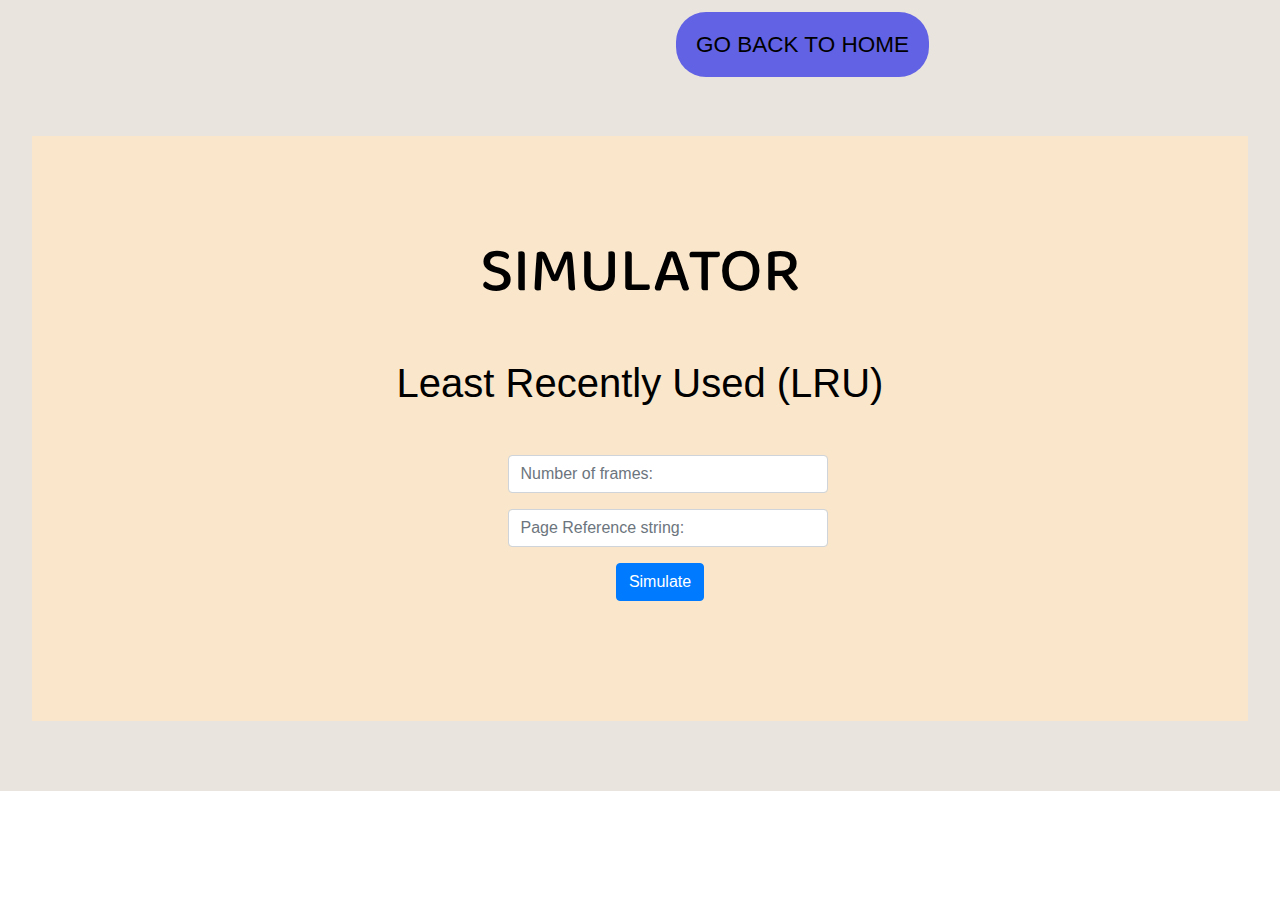
<file: lru_simulator.html>
<!DOCTYPE html>
<html>

<head>
	<title>LRU</title>
	<meta charset="utf-8">
	<link rel="stylesheet" href="css/simulator.css">
	<meta http-equiv="X-UA-Compatible" content="IE=edge">
	<meta name="viewport" content="width=device-width, initial-scale=1">
	<link rel="stylesheet" href="https://cdnjs.cloudflare.com/ajax/libs/animate.css/3.5.2/animate.min.css">
	<link href="css/bootstrap.min.css" rel="stylesheet">
	<link href="https://fonts.googleapis.com/css?family=PT+Sans" rel="stylesheet">
	<script src="https://ajax.googleapis.com/ajax/libs/jquery/2.2.0/jquery.min.js"></script>
	<script src="https://ajax.googleapis.com/ajax/libs/jquery/3.3.1/jquery.min.js"></script>
	<link rel="stylesheet" href="https://cdnjs.cloudflare.com/ajax/libs/font-awesome/5.15.3/css/all.min.css"/>
	<link href="https://fonts.googleapis.com/css2?family=Baloo+Bhai+2:wght@700&family=PT+Sans&display=swap" rel="stylesheet">

</head>

<body>
	<div class="final">

		<div class="navbar">
			<ul>
				<li><a href="index.html">GO BACK TO HOME</a></li>
			</ul>
		</div>
        <div class="imageContainer container-fluid" align="center" id="design">
            <div class="heading">
				<h1>SIMULATOR</h1>
			</div>
            <h1 style="padding:40px;">
                Least Recently Used (LRU)
            </h1>
            <form>
                <div class"container-fluid">
                    <div class="form-group row" style="margin-left:40px;width:25vw;display:block">
                        <input type="number" id="frames" class="form-control" placeholder="Number of frames:">
                    </div>
    
                    <div class="form-group row" style="margin-left:40px;width:25vw;display:block">
                        <input type="text" id="rs" class="form-control" placeholder="Page Reference string:">
                    </div>
                    <input type="button" style="margin-left:40px; margin-bottom:20px" class="btn btn-primary" onclick="lru()" value="Simulate" id="sim">
                    <input type="reset" style="margin-left:40px; margin-bottom:20px; display:none;" class="btn btn-primary" onClick="window.location.reload()" id="resetbtn" value="Reset">
                    <div id="div1" class="table-responsive" style="width:80vw;margin:auto;text-align:center"></div>
                    <div id="sp1"></div>
                    <div id="sp2"></div>
                </div>
            </form>
            <div id="bottom"></div>
        </div>
    </body>
    <!-- <script type="text/javascript" src="index.js"></script> -->
    <script src="https://code.jquery.com/jquery-3.2.1.slim.min.js" integrity="sha384-KJ3o2DKtIkvYIK3UENzmM7KCkRr/rE9/Qpg6aAZGJwFDMVNA/GpGFF93hXpG5KkN" crossorigin="anonymous"></script>
    <script src="https://cdnjs.cloudflare.com/ajax/libs/popper.js/1.12.9/umd/popper.min.js" integrity="sha384-ApNbgh9B+Y1QKtv3Rn7W3mgPxhU9K/ScQsAP7hUibX39j7fakFPskvXusvfa0b4Q" crossorigin="anonymous"></script>
    <script src="https://maxcdn.bootstrapcdn.com/bootstrap/4.0.0/js/bootstrap.min.js" integrity="sha384-JZR6Spejh4U02d8jOt6vLEHfe/JQGiRRSQQxSfFWpi1MquVdAyjUar5+76PVCmYl" crossorigin="anonymous"></script>
    
    
    
    <script>
        var count = 0;
        var pages = [];
        var pf;
        var ph;
        var f;
        var rs;
        var txt;
    
        function lru() {
            f = document.getElementById("frames").value;
            rs = document.getElementById("rs").value;
            var isnum = /^\d+$/.test(rs);
            if (f <= 0) {
                alert("Invalid input!");
                return;
            } else if (!isnum) {
                alert("Use a number string (like 4761761272)");
                return;
            }
            var x = document.getElementById("resetbtn").style.display = "block";;
            var prev;
            pf = 0;
            ph = 0;
            var k = 0;
            var l;
            var least;
            var index;
            var i, row = Number(f) + 1,
                j, col = rs.length;
    
            pages = new Array(row);
            for (i = 0; i < row; i++)
                pages[i] = new Array(col);
    
            for (i = 0; i < row - 1; i++) {
                for (j = 0; j < col; j++)
                    pages[i][j] = "--";
            }
    
            for (j = 0; j < col; j++) {
                var smallest = -1;
                var flag = false;
                if (j > 0) {
                    for (i = 0; i < row - 1; i++)
                        pages[i][j] = pages[i][j - 1];
                }
                for (i = 0; i < row - 1; i++) {
                    if (rs[k] == pages[i][j])
                        flag = true;
                }
                if (flag == false) {
                    for (i = 0; i < row - 1; i++) {
                        if (pages[i][j] == "--") {
                            smallest = i;
                            break;
                        }
                    }
                    if (smallest != -1) {
                        pages[smallest][j] = rs[k];
                    } else {
                        index = 9999;
                        for (i = 0; i < row - 1; i++) {
                            for (l = j - 1; l >= 0; l--) {
                                if (pages[i][j] == rs[l]) {
                                    least = l;
                                    break;
                                }
    
                            }
                            if (index > least)
                                index = least;
    
                        }
    
                        for (i = 0; i < row - 1; i++) {
                            if (pages[i][j] == rs[index])
                                break;
                        }
    
                        pages[i][j] = rs[k];
                    }
                    pages[row - 1][j] = "PF";
                    k++;
                    pf++;
                    console.log("pf=", pf);
                } else {
                    ph++;
                    k++;
                    console.log("ph=", ph);
                    pages[row - 1][j] = "PH";
                }
            }
            txt = " ";
            var real;
            var m = 0;
            var $table = $("<table border='2'></table>");
            $table.addClass('table');
            $tbody = $("<tbody></tbody>");
            for (i = 0; i < row; i++) {
                var line = $("<tr></tr>");
                // line.css({'background-color': getRandomColor()});
                for (j = 0; j < col; j++) {
    
                    if (i == row - 1) {
    
    
                        if (("PH".localeCompare(pages[i][j]) == 0)) {
                            line.append('<td style="color:green">' + 'PH' + '</td>');
                        } else {
                            line.append('<td style="color:red">' + 'PF' + '</td>');
                        }
    
                        $tbody.prepend(line);
    
                    } else {
                        line.append($("<td></td>").html(pages[i][j] + ""));
                        $tbody.prepend(line);
                    }
    
    
                }
            }
    
            $table.append($tbody);
            $table.appendTo($("#div1"));
            $("#sp1").html('<p style="text-align:center">' + "<b>The no of page faults is:</b>" + "   " + '<span style="color:red">' + pf + '</span>' + '</p>')
            $("#sp2").html('<p style="text-align:center">' + "<b>The no of page hits is:</b>" + "   " + '<span style="color:green">' + ph + '</span>' + '</p>')
            document.getElementById('bottom').scrollIntoView();
            txt = txt + "\n";
            console.log(txt);
            document.getElementById("sim").style.display = "none";
            document.getElementById("frames").disabled = true;
            document.getElementById("rs").disabled = true;
        }
    </script>
    
</html>
</file>
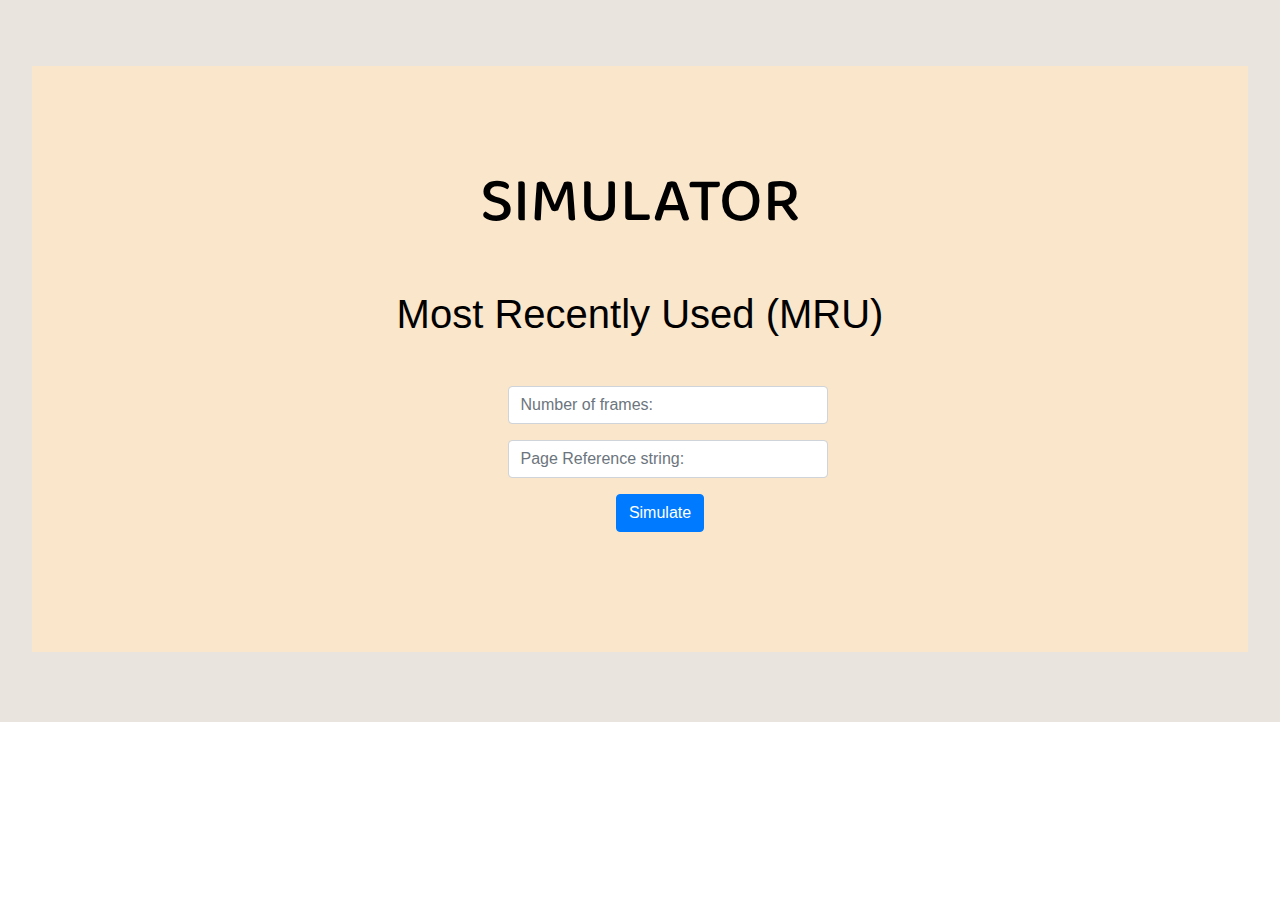
<file: mru_simulator.html>
<!DOCTYPE html>
<html>

<head>
  <title>Most Recently Used</title>
  <meta charset="utf-8">
  <meta http-equiv="X-UA-Compatible" content="IE=edge">
  <meta name="viewport" content="width=device-width, initial-scale=1">
  <!-- <link rel="stylesheet" href="https://cdnjs.cloudflare.com/ajax/libs/animate.css/3.5.2/animate.min.css"> -->
  <link href="css/bootstrap.min.css" rel="stylesheet">
  <link rel="stylesheet" href="css/mru_simulator.css">
  <link href="https://fonts.googleapis.com/css?family=PT+Sans" rel="stylesheet">
  <script src="https://ajax.googleapis.com/ajax/libs/jquery/2.2.0/jquery.min.js"></script>
  <script src="https://ajax.googleapis.com/ajax/libs/jquery/3.3.1/jquery.min.js"></script>
  <link rel="stylesheet" href="css/simulator.css">
  <link href="https://fonts.googleapis.com/css2?family=Baloo+Bhai+2:wght@700&family=PT+Sans&display=swap" rel="stylesheet">

</head>

<body>

    <div class="final">

        <div class="navbar">

    </div>

  <div class="imageContainer container-fluid" align="center" id="design">
    <div class="heading">
        <h1>SIMULATOR</h1>
    </div>
    <h1 style="padding:40px;">
      Most Recently Used (MRU)
    </h1>
    <form>
      <div class"container-fluid">
        <div class="form-group row" style="margin-left:40px;width:25vw;display:block">
          <input type="number" id="frames" class="form-control" placeholder="Number of frames:">
        </div>

        <div class="form-group row" style="margin-left:40px;width:25vw;display:block">
          <input type="text" id="rs" class="form-control" placeholder="Page Reference string:">
        </div>
        <input type="button" style="margin-left:40px; margin-bottom:20px" class="btn btn-primary" onclick="mru()" value="Simulate" id="sim">
        <input type="reset" style="margin-left:40px; margin-bottom:20px; display:none;" class="btn btn-primary" onClick="window.location.reload()" id="resetbtn" value="Reset">
        <div id="div1" class="table-responsive" style="width:80vw;margin:auto;text-align:center"></div>
        <div id="sp1"></div>
        <div id="sp2"></div>
      </div>
    </form>
    <div id="bottom"></div>
</div>
</body>
<!-- <script type="text/javascript" src="index.js"></script> -->
<script src="https://code.jquery.com/jquery-3.2.1.slim.min.js" integrity="sha384-KJ3o2DKtIkvYIK3UENzmM7KCkRr/rE9/Qpg6aAZGJwFDMVNA/GpGFF93hXpG5KkN" crossorigin="anonymous"></script>
<script src="https://cdnjs.cloudflare.com/ajax/libs/popper.js/1.12.9/umd/popper.min.js" integrity="sha384-ApNbgh9B+Y1QKtv3Rn7W3mgPxhU9K/ScQsAP7hUibX39j7fakFPskvXusvfa0b4Q" crossorigin="anonymous"></script>
<script src="https://maxcdn.bootstrapcdn.com/bootstrap/4.0.0/js/bootstrap.min.js" integrity="sha384-JZR6Spejh4U02d8jOt6vLEHfe/JQGiRRSQQxSfFWpi1MquVdAyjUar5+76PVCmYl" crossorigin="anonymous"></script>


<script>
  var count = 0;
  var pages = [];
  var pf;
  var ph;
  var f;
  var rs;
  var txt;

  function mru() {
    f = document.getElementById("frames").value;
    rs = document.getElementById("rs").value;
    var isnum = /^\d+$/.test(rs);
    if (f <= 0) {
      alert("Invalid input!");
      return;
    } else if (!isnum) {
      alert("Use a number string (like 4761761272)");
      return;
    }

    console.log(f);
    console.log(rs);
    var prev;
    pf = 0;
    ph = 0;
    var k = 0;
    var l;

    var index;
    var i, row = Number(f) + 1,
      j, col = rs.length;

    pages = new Array(row);
    for (i = 0; i < row; i++)
      pages[i] = new Array(col);

    for (i = 0; i < row - 1; i++) {
      for (j = 0; j < col; j++)
        pages[i][j] = "--";
    }

    for (j = 0; j < col; j++) {
      var smallest = -1;
      var flag = false;
      if (j > 0) {
        for (i = 0; i < row - 1; i++)
          pages[i][j] = pages[i][j - 1];
      }
      for (i = 0; i < row - 1; i++) {
        if (rs[k] == pages[i][j])
          flag = true;
      }
      if (flag == false) {
        for (i = 0; i < row - 1; i++) {
          if (pages[i][j] == "--") {
            smallest = i;
            break;
          }
        }
        if (smallest != -1) {
          pages[smallest][j] = rs[k];
        } else {
          index = -1;
          var most_rec = -1;
          for (i = 0; i < row - 1; i++) {
            for (m = 0; m <= j - 1; m++) {
              if (pages[i][j] == rs[m]) {
                most_rec = m;
              }
            }

            if (index < most_rec)
              index = most_rec;

          }

          for (i = 0; i < row - 1; i++) {
            if (pages[i][j] == rs[index])
              break;
          }

          pages[i][j] = rs[k];
        }
        pages[row - 1][j] = "PF";
        k++;
        pf++;
        console.log("pf=", pf);
      } else {
        ph++;
        k++;
        console.log("ph=", ph);
        pages[row - 1][j] = "PH";
      }
    }
    txt = " ";
    var real;
    var m = 0;
    var $table = $("<table border='2'></table>");
    $table.addClass('table');
    $tbody = $("<tbody></tbody>");
    for (i = 0; i < row; i++) {
      var line = $("<tr></tr>");
      // line.css({'background-color': getRandomColor()});
      for (j = 0; j < col; j++) {

        if (i == row - 1) {


          if (("PH".localeCompare(pages[i][j]) == 0)) {
            line.append('<td style="color:green">' + 'PH' + '</td>');
          } else {
            line.append('<td style="color:red">' + 'PF' + '</td>');
          }

          $tbody.prepend(line);

        } else {
          line.append($("<td></td>").html(pages[i][j] + ""));
          $tbody.prepend(line);
        }


      }
    }

    $table.append($tbody);
    $table.appendTo($("#div1"));
    $("#sp1").html('<p style="text-align:center">' + "<b>The no of page faults is:</b>" + "   " + '<span style="color:red">' + pf + '</span>' + '</p>')
    $("#sp2").html('<p style="text-align:center">' + "<b>The no of page hits is:</b>" + "   " + '<span style="color:green">' + ph + '</span>' + '</p>')

    console.log(m);
    document.getElementById('bottom').scrollIntoView();
    txt = txt + "\n";
    console.log(txt);
    document.getElementById("sim").style.display = "none";
    document.getElementById("frames").disabled = true;
    document.getElementById("rs").disabled = true;
  }
</script>

</html>
</file>
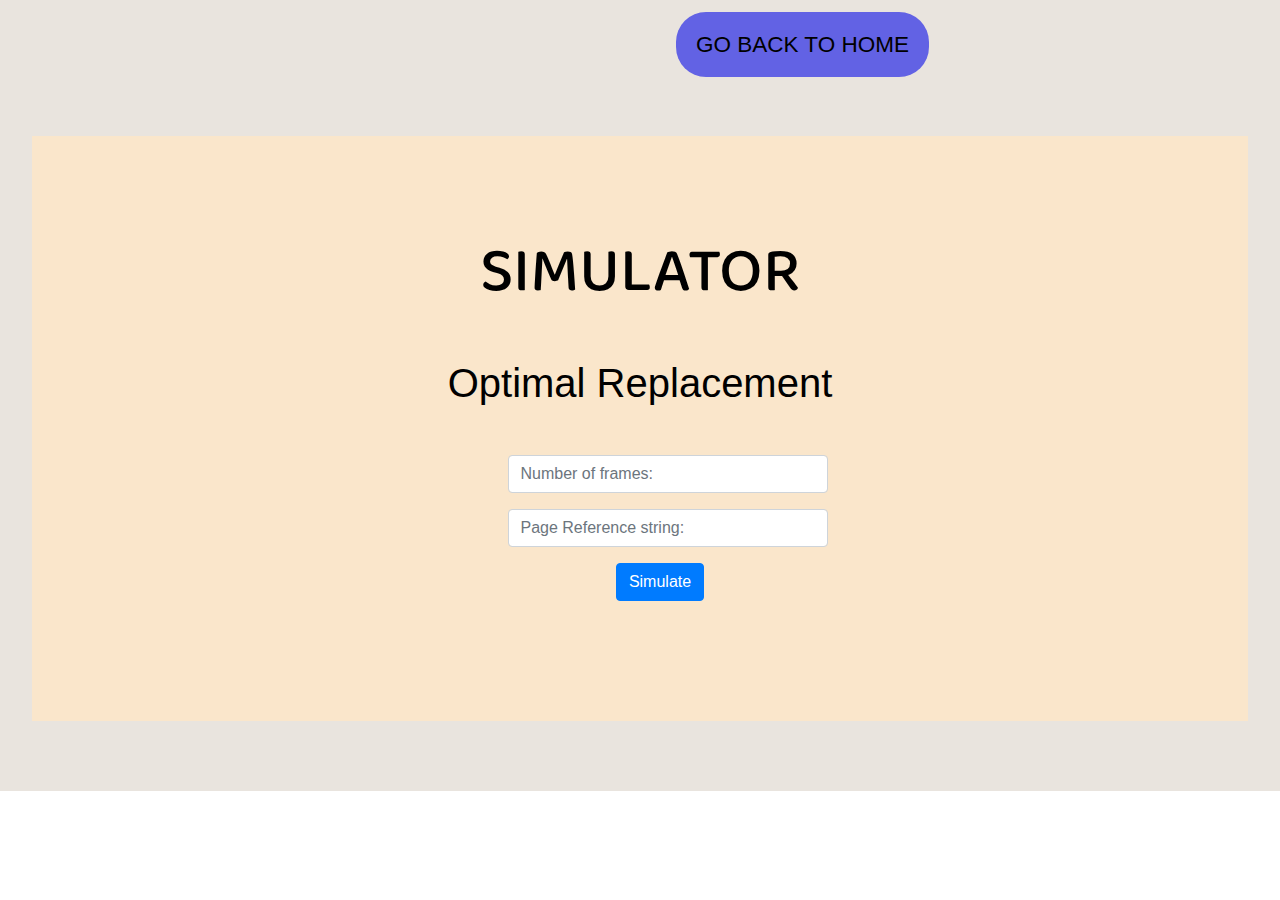
<file: optimal_simulator.html>
<!DOCTYPE html>
<html>

<head>
	<title>Optimal Replacement</title>
	<meta charset="utf-8">
	<meta http-equiv="X-UA-Compatible" content="IE=edge">
    <link rel="stylesheet" href="css/simulator.css">
	<meta name="viewport" content="width=device-width, initial-scale=1">
	<!-- <link rel="stylesheet" href="https://cdnjs.cloudflare.com/ajax/libs/animate.css/3.5.2/animate.min.css"> -->
	<link href="css/bootstrap.min.css" rel="stylesheet">
	<link href="https://fonts.googleapis.com/css?family=PT+Sans" rel="stylesheet">
	<script src="https://ajax.googleapis.com/ajax/libs/jquery/2.2.0/jquery.min.js"></script>
	<script src="https://ajax.googleapis.com/ajax/libs/jquery/3.3.1/jquery.min.js"></script>
    <link href="https://fonts.googleapis.com/css2?family=Baloo+Bhai+2:wght@700&family=PT+Sans&display=swap" rel="stylesheet">

</head>

<body>
	<div class="final">

        <div class="navbar">
            <ul>
            <li><a href="index.html">GO BACK TO HOME</a></li>
        </ul>
    </div>
	<div class="imageContainer container-fluid" align="center" id="design">
        <div class="heading">
            <h1>SIMULATOR</h1>
        </div>
		<h1 style="padding:40px;">
			Optimal Replacement
		</h1>
		<form>
			<div class"container-fluid">
				<div class="form-group row" style="margin-left:40px;width:25vw;display:block">
					<input type="number" id="frames" class="form-control" placeholder="Number of frames:">
				</div>

				<div class="form-group row" style="margin-left:40px;width:25vw;display:block">
					<input type="text" id="rs" class="form-control" placeholder="Page Reference string:">
				</div>
				<input type="button" style="margin-left:40px; margin-bottom:20px" class="btn btn-primary" onclick="optimal()" value="Simulate" id="sim">
				<input type="reset" style="margin-left:40px; margin-bottom:20px; display:none;" class="btn btn-primary" onClick="window.location.reload()" id="resetbtn" value="Reset">
				<div id="div1" class="table-responsive" style="width:80vw;margin:auto;text-align:center"></div>
				<div id="sp1"></div>
				<div id="sp2"></div>
			</div>
		</form>
		<div id="bottom"></div>
    </div>
</body>
<!-- <script type="text/javascript" src="index.js"></script> -->
<script src="https://code.jquery.com/jquery-3.2.1.slim.min.js" integrity="sha384-KJ3o2DKtIkvYIK3UENzmM7KCkRr/rE9/Qpg6aAZGJwFDMVNA/GpGFF93hXpG5KkN" crossorigin="anonymous"></script>
<script src="https://cdnjs.cloudflare.com/ajax/libs/popper.js/1.12.9/umd/popper.min.js" integrity="sha384-ApNbgh9B+Y1QKtv3Rn7W3mgPxhU9K/ScQsAP7hUibX39j7fakFPskvXusvfa0b4Q" crossorigin="anonymous"></script>
<script src="https://maxcdn.bootstrapcdn.com/bootstrap/4.0.0/js/bootstrap.min.js" integrity="sha384-JZR6Spejh4U02d8jOt6vLEHfe/JQGiRRSQQxSfFWpi1MquVdAyjUar5+76PVCmYl" crossorigin="anonymous"></script>


<script>
	var count = 0;
	var pages = [];
	var pf;
	var ph;
	var f;
	var rs;
	var txt;

	function optimal() {
		f = document.getElementById("frames").value;
		rs = document.getElementById("rs").value;
		var isnum = /^\d+$/.test(rs);
		if (f <= 0) {
			alert("Invalid input!");
			return;
		} else if (!isnum) {
			alert("Use a number string (like 4761761272)");
			return;
		}
		var x = document.getElementById("resetbtn").style.display = "block";
		console.log(f);
		console.log(rs);
		var prev;
		pf = 0;
		ph = 0;
		var k = 0;
		var l;
		var farthest;
		var index = -9999;
		var i, row = Number(f) + 1,
			j, col = rs.length;

		pages = new Array(row);
		for (i = 0; i < row; i++)
			pages[i] = new Array(col);

		for (i = 0; i < row - 1; i++) {
			for (j = 0; j < col; j++)
				pages[i][j] = "--";
		}

		for (j = 0; j < col; j++) {
			var smallest = -1;
			var flag = false;
			if (j > 0) {
				for (i = 0; i < row - 1; i++)
					pages[i][j] = pages[i][j - 1];
			}
			for (i = 0; i < row - 1; i++) {
				if (rs[k] == pages[i][j])
					flag = true;
			}
			if (flag == false) {
				for (i = 0; i < row - 1; i++) {
					if (pages[i][j] == "--") {
						smallest = i;
						break;
					}
				}
				if (smallest != -1) {
					pages[smallest][j] = rs[k];
				} else {
					index = -9999;
					for (i = 0; i < row - 1; i++) {
						for (l = j + 1; l < col; l++) {
							if (pages[i][j] == rs[l]) {
								farthest = l;
								break;
							} else
								farthest = -2;
						}
						if (index < farthest)
							index = farthest;
						if (farthest == -2)
							break;
					}
					if (farthest != -2) {
						for (i = 0; i < row - 1; i++) {
							if (pages[i][j] == rs[index])
								break;
						}
					}
					pages[i][j] = rs[k];
				}
				pages[row - 1][j] = "PF";
				k++;
				pf++;
				console.log("pf=", pf);
			} else {
				ph++;
				k++;
				console.log("ph=", ph);
				pages[row - 1][j] = "PH";
			}
		}
		txt = " ";
		var real;
		var m = 0;
		var $table = $("<table border='2'></table>");
		$table.addClass('table');
		$tbody = $("<tbody></tbody>");
		for (i = 0; i < row; i++) {
			var line = $("<tr></tr>");
			// line.css({'background-color': getRandomColor()});
			for (j = 0; j < col; j++) {

				if (i == row - 1) {


					if (("PH".localeCompare(pages[i][j]) == 0)) {
						line.append('<td style="color:green">' + 'PH' + '</td>');
					} else {
						line.append('<td style="color:red">' + 'PF' + '</td>');
					}

					$tbody.prepend(line);

				} else {
					line.append($("<td></td>").html(pages[i][j] + ""));
					$tbody.prepend(line);
				}


			}
		}

		$table.append($tbody);
		$table.appendTo($("#div1"));
		$("#sp1").html('<p style="text-align:center">' + "<b>The no of page faults is:</b>" + "   " + '<span style="color:red">' + pf + '</span>' + '</p>')
		$("#sp2").html('<p style="text-align:center">' + "<b>The no of page hits is:</b>" + "   " + '<span style="color:green">' + ph + '</span>' + '</p>')

		document.getElementById('bottom').scrollIntoView();
		txt = txt + "\n";

		$('input[type="button"]').attr('disabled', 'disabled');
		document.getElementById("sim").style.display = "none";
		document.getElementById("frames").disabled = true;
		document.getElementById("rs").disabled = true;
	}
</script>

</html>
</file>
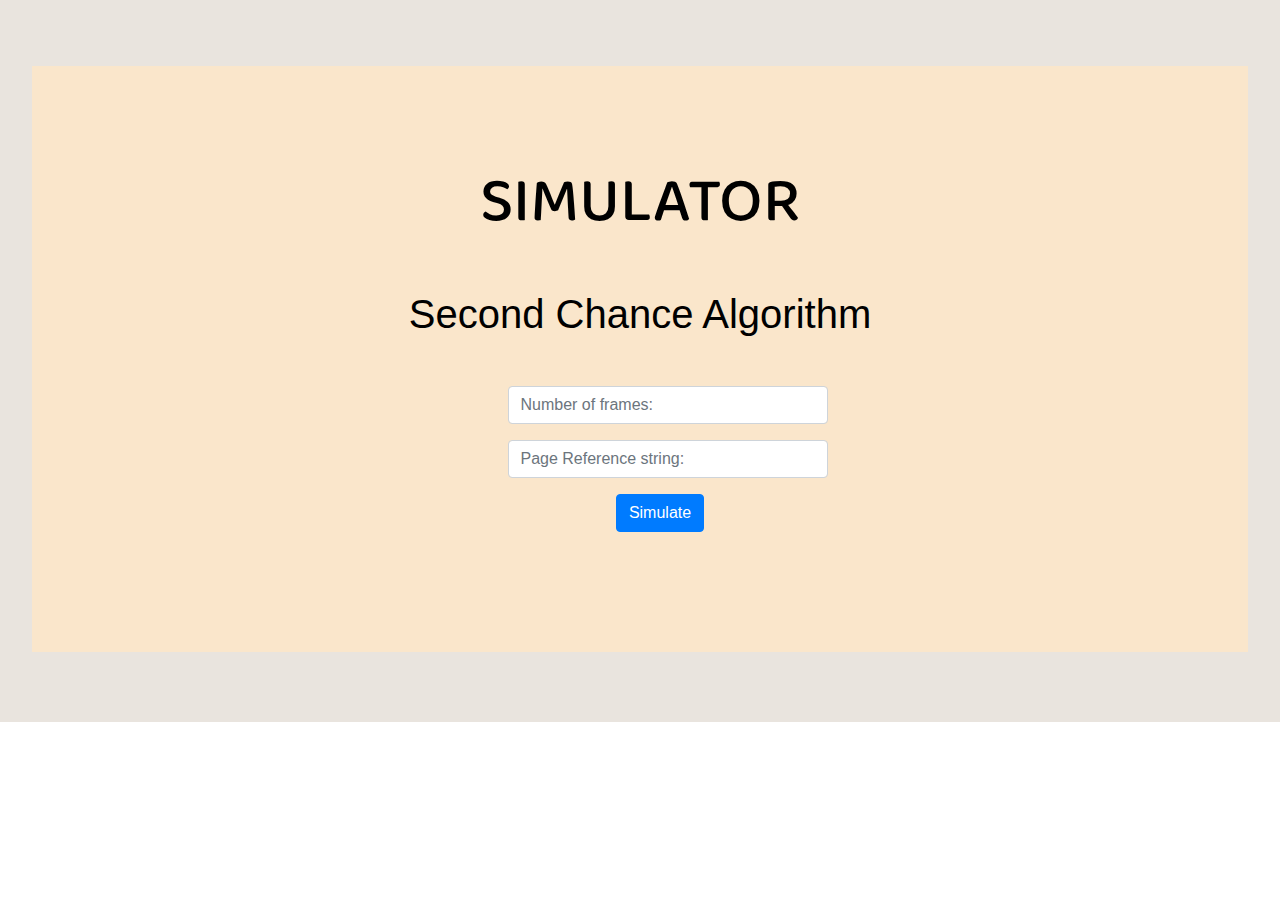
<file: sc_simulator.html>
<!DOCTYPE html>
<html>

<head>
	<title>Second Chance Algorithm</title>
	<meta charset="utf-8">
	<meta http-equiv="X-UA-Compatible" content="IE=edge">
	<meta name="viewport" content="width=device-width, initial-scale=1">
	<!-- <link rel="stylesheet" href="https://cdnjs.cloudflare.com/ajax/libs/animate.css/3.5.2/animate.min.css"> -->
	<link href="css/bootstrap.min.css" rel="stylesheet">
	<link href="https://fonts.googleapis.com/css?family=PT+Sans" rel="stylesheet">
	<script src="https://ajax.googleapis.com/ajax/libs/jquery/2.2.0/jquery.min.js"></script>
	<script src="https://ajax.googleapis.com/ajax/libs/jquery/3.3.1/jquery.min.js"></script>
    <link rel="stylesheet" href="css/mru_simulator.css">
    <link href="https://fonts.googleapis.com/css2?family=Baloo+Bhai+2:wght@700&family=PT+Sans&display=swap" rel="stylesheet">

    <link rel="stylesheet" href="css/simulator.css">
</head>

<body>
	<div class="final">

        <div class="navbar">

    </div>
	<div class="imageContainer container-fluid" align="center" id="design">
        <div class="heading">
            <h1>SIMULATOR</h1>
        </div>
		<h1 style="padding:40px;">
			Second Chance Algorithm
		</h1>
		<form>
			<div class"container-fluid">
				<div class="form-group row" style="margin-left:40px;width:25vw;display:block">
					<input type="number" id="frames" class="form-control" placeholder="Number of frames:">
				</div>

				<div class="form-group row" style="margin-left:40px;width:25vw;display:block">
					<input type="text" id="rs" class="form-control" placeholder="Page Reference string:">
				</div>
				<input type="button" style="margin-left:40px; margin-bottom:20px" class="btn btn-primary" onclick="sc()" value="Simulate" id="sim">
				<input type="reset" style="margin-left:40px; margin-bottom:20px; display:none;" class="btn btn-primary" onClick="window.location.reload()" id="resetbtn" value="Reset">
				<div id="div1" class="table-responsive" style="width:80vw;margin:auto;text-align:center"></div>
				<div id="sp1"></div>
				<div id="sp2"></div>
			</div>
		</form>
		<div id="bottom"></div>
    </div>
</body>
<!-- <script type="text/javascript" src="index.js"></script> -->
<script src="https://code.jquery.com/jquery-3.2.1.slim.min.js" integrity="sha384-KJ3o2DKtIkvYIK3UENzmM7KCkRr/rE9/Qpg6aAZGJwFDMVNA/GpGFF93hXpG5KkN" crossorigin="anonymous"></script>
<script src="https://cdnjs.cloudflare.com/ajax/libs/popper.js/1.12.9/umd/popper.min.js" integrity="sha384-ApNbgh9B+Y1QKtv3Rn7W3mgPxhU9K/ScQsAP7hUibX39j7fakFPskvXusvfa0b4Q" crossorigin="anonymous"></script>
<script src="https://maxcdn.bootstrapcdn.com/bootstrap/4.0.0/js/bootstrap.min.js" integrity="sha384-JZR6Spejh4U02d8jOt6vLEHfe/JQGiRRSQQxSfFWpi1MquVdAyjUar5+76PVCmYl" crossorigin="anonymous"></script>

<script>
	var count = 0;
	var pages = [];
	var pf;
	var ph;
	var f;
	var rs;
	var txt;

	function sc() {
		f = document.getElementById("frames").value;
		rs = document.getElementById("rs").value;
		var isnum = /^\d+$/.test(rs);
		if (f <= 0) {
			alert("Invalid input!");
			return;
		} else if (!isnum) {
			alert("Use a number string (like 4761761272)");
			return;
		}
		var x = document.getElementById("resetbtn").style.display = "block";
		var prev;
		pf = 0;
		ph = 0;
		var k = 0;
		var n = 0;
		var i, row = Number(f) + 1,
			j, col = rs.length;

		pages = new Array(row);
		for (i = 0; i < row; i++)
			pages[i] = new Array(col);
		var ref = [];
		ref = new Array(row - 1);

		for (i = 0; i < row - 1; i++) {
			for (j = 0; j < col; j++)
				pages[i][j] = "--";
		}

		for (j = 0; j < col; j++) {
			var smallest = -1;
			var flag = false;
			n = 0;
			if (j > 0) {
				for (i = 0; i < row - 1; i++)
					pages[i][j] = pages[i][j - 1];
			}
			for (i = 0; i < row - 1; i++) {
				if (rs[k] == pages[i][j]) {
					flag = true;
					break;
				}
			}
			if (flag == false) {
				for (i = 0; i < row - 1; i++) {
					if (pages[i][j] == "--") {
						smallest = i;
						break;
					}
				}
				if (smallest != -1) {
					pages[smallest][j] = rs[k];
					prev = (smallest + 1) % (row - 1);
					ref[smallest] = 0;
				} else {
					for (i = prev; n != (row - 1);) {
						if (ref[i] == 1) {
							ref[i] = 0;
							prev = (prev + 1) % (row - 1);
							i = (i + 1) % (row - 1);
							n++;
						} else
							break;
					}

					pages[prev][j] = rs[k];
					prev = (prev + 1) % (row - 1);
				}
				pages[row - 1][j] = "PF";
				k++;
				pf++;
				console.log("pf=", pf);
			} else {
				ph++;
				k++;
				console.log("ph=", ph);
				pages[row - 1][j] = "PH";
				ref[i] = 1;
			}
		}
		txt = " ";
		var real;
		var m = 0;
		var $table = $("<table border='2'></table>");
		$table.addClass('table');
		$tbody = $("<tbody></tbody>");
		for (i = 0; i < row; i++) {
			var line = $("<tr></tr>");

			for (j = 0; j < col; j++) {

				if (i == row - 1) {
					if (("PH".localeCompare(pages[i][j]) == 0)) {
						line.append('<td style="color:#008000">' + 'PH' + '</td>');
					} else {
						line.append('<td style="color:red">' + 'PF' + '</td>');
					}

					$tbody.prepend(line);
				} else {
					line.append($("<td></td>").html(pages[i][j] + ""));
					$tbody.prepend(line);
				}


			}
		}

		$table.append($tbody);
		$table.appendTo($("#div1"));
		$("#sp1").html('<p style="text-align:center">' + "<b>The no of page faults is:</b>" + "   " + '<span style="color:red">' + pf + '</span>' + '</p>')
		$("#sp2").html('<p style="text-align:center">' + "<b>The no of page hits is:</b>" + "   " + '<span style="color:green">' + ph + '</span>' + '</p>')
		document.getElementById('bottom').scrollIntoView();
		console.log(m);
		txt = txt + "\n";

		document.getElementById("sim").style.display = "none";

	}
</script>

</html>
</file>
<file: css/simulator.css>
/* Navigation Menu */

.navbar{
    width: 100%;
    /* border: 2px solid red; */
    display: flex;
    align-self: center;
    justify-content: center;

}
.navbar li {
    list-style: none;
    margin-top: 20px;
    margin-left: 620px;
    /* align-items: center; */
}
.navbar li a{
    text-decoration: none;
    color: black;
    font-size: 2.5vmin;
    margin: auto;
    padding: 20px 20px;
    background-color: rgb(98, 98, 228);
    border-radius: 30px;
    transition: all 1s;
}
.navbar li a:hover{
    background-color: rgb(10, 10, 97);
    color: white;
    cursor: pointer;
}

/* CONtent */
#design{
    /* border: 2px solid rgb(94, 91, 91); */
    display: flex;
    flex-direction: column;
    width: 95%;
    padding: 100px 10px;
    align-items: center;
    justify-content: center;
    margin-top: 50px;
    color: black;
    background-color: rgb(250, 230, 203);
    transition: all 1s;
    /* border-radius: 130px; */

    /* box-shadow: 2px 2px 10px 10px rgb(66, 66, 66); */
}
#design:hover{
    box-shadow: 2px 2px 10px 10px rgb(66, 66, 66);
    cursor: pointer;
    
}
.heading h1{
    font-size: 7vmin;
    font-family: 'Baloo Bhai 2', cursive;;
    
}
.final{
    width: 100%;
    height: 100%;
    /* background: url("bg4.jpg");
    background-size: cover;
    background-repeat: no-repeat;
    background-position: center; */
    /* background-color: rgb(219, 219, 219); */
    padding-bottom: 70px;
    background-color: rgb(233, 228, 222);
}
</file>
<file: css/mru_simulator.css>
.navbar li{
    margin-right: 600px;
    /* align-items: center; */
}
</file>
